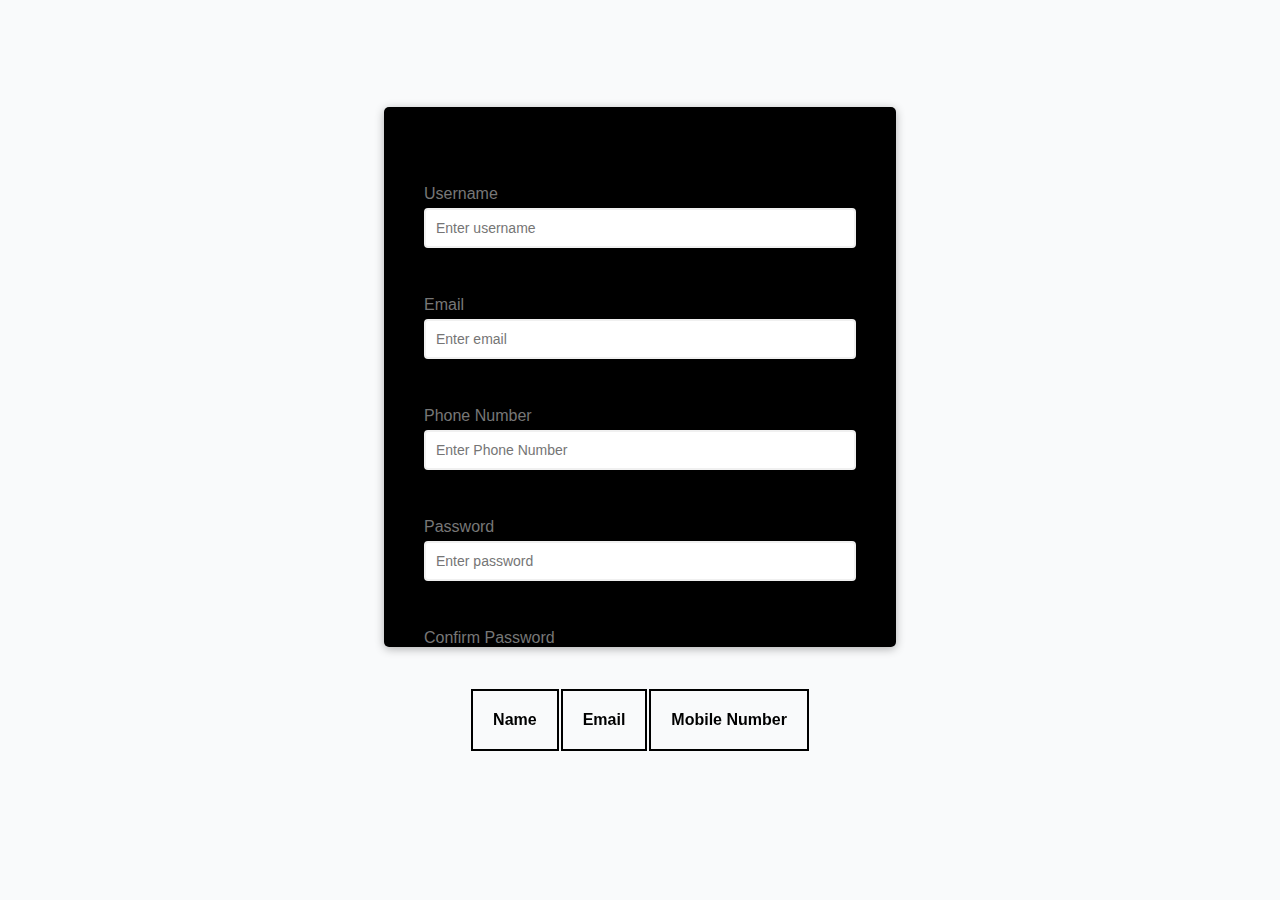
<file: index.html>
<!DOCTYPE html>
<html lang="en">
  <head>
    <meta charset="UTF-8" />
    <meta http-equiv="X-UA-Compatible" content="IE=edge" />
    <meta name="viewport" content="width=device-width, initial-scale=1.0" />
    <link rel="stylesheet" href="index.css" />
    <title>Register</title>
  </head>
  <body>
    <div class="container">
      <form id="form" class="form" method="post">
        <h2>Register</h2>
        <div class="form-control" onkeyup="checkUserName(username)">
          <label for="username">Username</label>
          <input type="text" id="username" placeholder="Enter username" />
          <small>Error Message</small>
        </div>
        <div class="form-control" onkeyup="checkEmail(email)">
          <label for="email">Email</label>
          <input type="text" id="email" placeholder="Enter email" />
          <small>Error Message</small>
        </div>
        <div class="form-control" onkeyup="checkPhoneNumber(phone)">
            <label for="Number">Phone Number</label>
            <input type="number" id="phone" placeholder="Enter Phone Number" />
            <small>Error Message</small>
          </div>
        <div class="form-control" onkeyup="checkPassword(password)">
          <label for="password">Password</label>
          <input type="password" id="password" placeholder="Enter password" />
          <small>Error Message</small>
        </div>
        <div class="form-control" onkeyup="checkPasswordsMatch(password,password2)">
          <label for="password2">Confirm Password</label>
          <input type="password" id="password2" placeholder="Enter password again" />
          <small>Error Message</small>
        </div>
        <div class="form-control">
          <label for="Date">Date</label>
          <input type="date" id="date" name="trip-start"
       value="2018-07-22"
       min="2018-01-01" max="2018-12-31">
        </div>
        <button>Submit</button>
      </form>
      <p>Already Have Account<span><a href="login.html">Login</a></span></p>
    </div>
    <div>
        <table id="display">
            <tr >
                <th>Name</th>
                <th>Email</th>
                <th>Mobile Number</th>
            </tr>
        </table>
    </div>
    <script src="index.js"></script>
  </body>
</html>
</file>
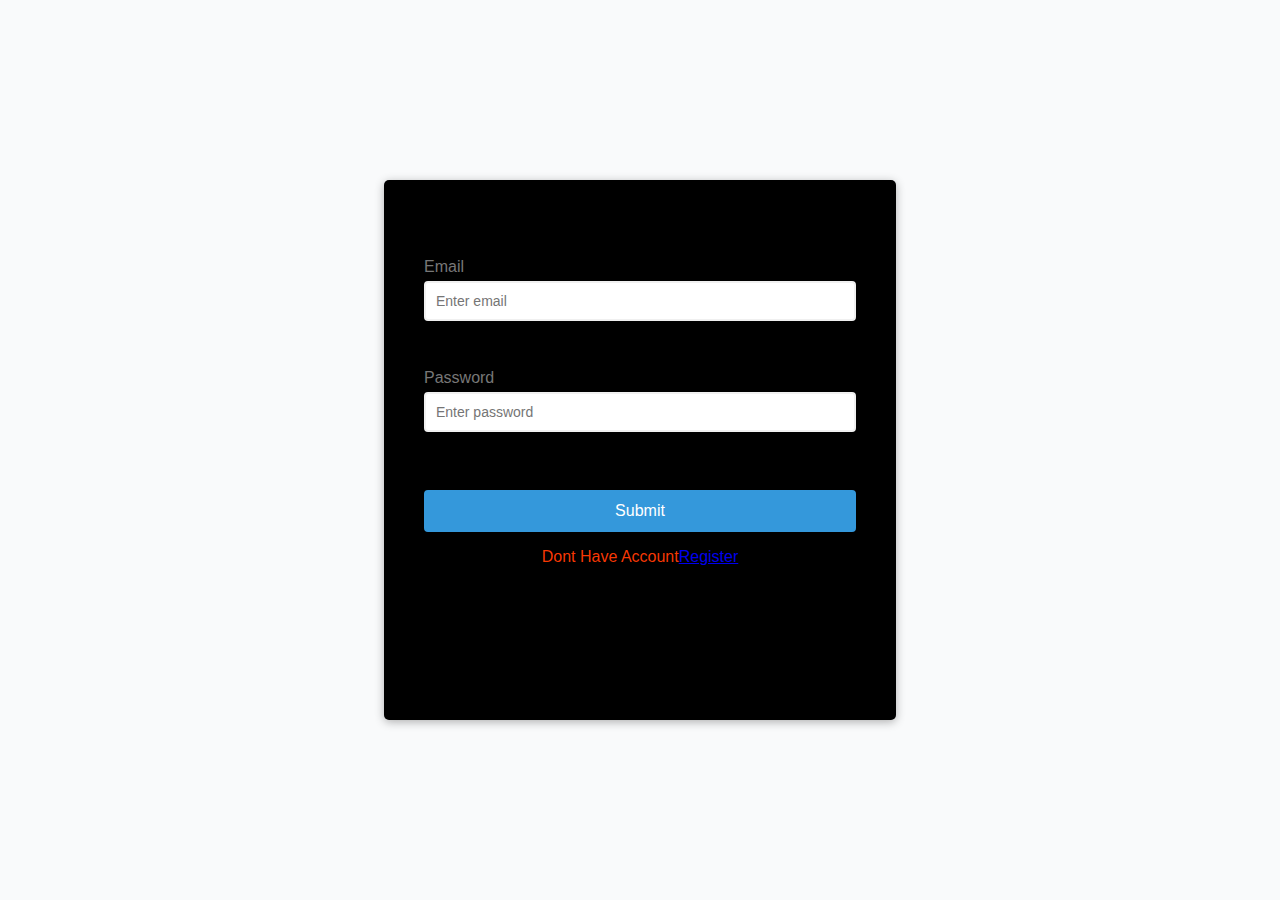
<file: login.html>
<!DOCTYPE html>
<html lang="en">
  <head>
    <meta charset="UTF-8" />
    <meta http-equiv="X-UA-Compatible" content="IE=edge" />
    <meta name="viewport" content="width=device-width, initial-scale=1.0" />
    <link rel="stylesheet" href="index.css" />
    <title>Login</title>
  </head>
  <body>
    <div class="container">
      <form id="form" class="form">
        <h2>Login</h2>
        <div class="form-control">
          <label for="email">Email</label>
          <input type="text" id="email" placeholder="Enter email" />
          <small>Error Message</small>
        </div>
        <div class="form-control">
          <label for="password">Password</label>
          <input type="password" id="password" placeholder="Enter password" />
          <small>Error Message</small>
        </div>
        <button>Submit</button>
        <p>Dont Have Account<a href="index.html">Register</a> </p>
      </form>
    </div>
    <script src="index.js"></script>
  </body>
</html>
</file>
<file: index.css>
* {
  box-sizing: border-box;
}

body {
  background-color: #f9fafb;
  font-family: 'Open Sans', sans-serif;
  display: flex;
  flex-direction: column;
  align-items: center;
  justify-content: center;
  margin: 0;
  height:100vh;
}

.container {
  background-color:black;
  border-radius: 5px;
  box-shadow: 0 2px 10px rgba(0, 0, 0, 0.3);
  width:40%;
  height: 60%;
  overflow-y: scroll;
}
.container::-webkit-scrollbar {
  width: 7px; 
}

.container::-webkit-scrollbar-track {
  background:  linear-gradient(0deg, rgba(255, 0, 0, 1) 0%, rgba(7, 0, 211, 1) 100%);
}

.container::-webkit-scrollbar-thumb {
  background: transparent;
  box-shadow: 0px 0px 0px 100vh black;
}

h2 {
  text-align: center;
  margin: 0 0 20px;
}

.form {
  padding: 30px 40px;
}

.form-control {
  margin-bottom: 10px;
  padding-bottom: 20px;
  position: relative;
}

.form-control label {
  color: #777;
  display: block;
  margin-bottom: 5px;
}

.form-control input {
  border: 2px solid #f0f0f0;
  border-radius: 4px;
  display: block;
  width: 100%;
  padding: 10px;
  font-size: 14px;
}

.form-control input:focus {
  outline: 0;
  border-color: #777;
}

.form-control.success input {
  border-color: rgb(51, 165, 9);
}

.form-control.error input {
  border-color: rgb(222, 78, 78);
}

.form-control small {
  color: var(--error-color);
  position: relative;
  bottom: 0;
  left: 0;
  visibility: hidden;
  color: red;
}

.form-control.error small {
  visibility: visible;
}

.form button {
  cursor: pointer;
  background-color: #3498db;
  border: 2px solid #3498db;
  border-radius: 4px;
  color: #fff;
  display: block;
  font-size: 16px;
  padding: 10px;
  margin-top: 20px;
  width: 100%;
}
p{
    font-size:1em;
    text-align: center;
    color:rgba(255, 58, 4, 0.975)
}
p span{
  margin:0 10px 0 10px;
}
#display{
  margin:20px;
  padding:20px;
}
#display table,th,td{
  border:2px solid black;
  padding:20px;
  margin:10px;
}
</file>
